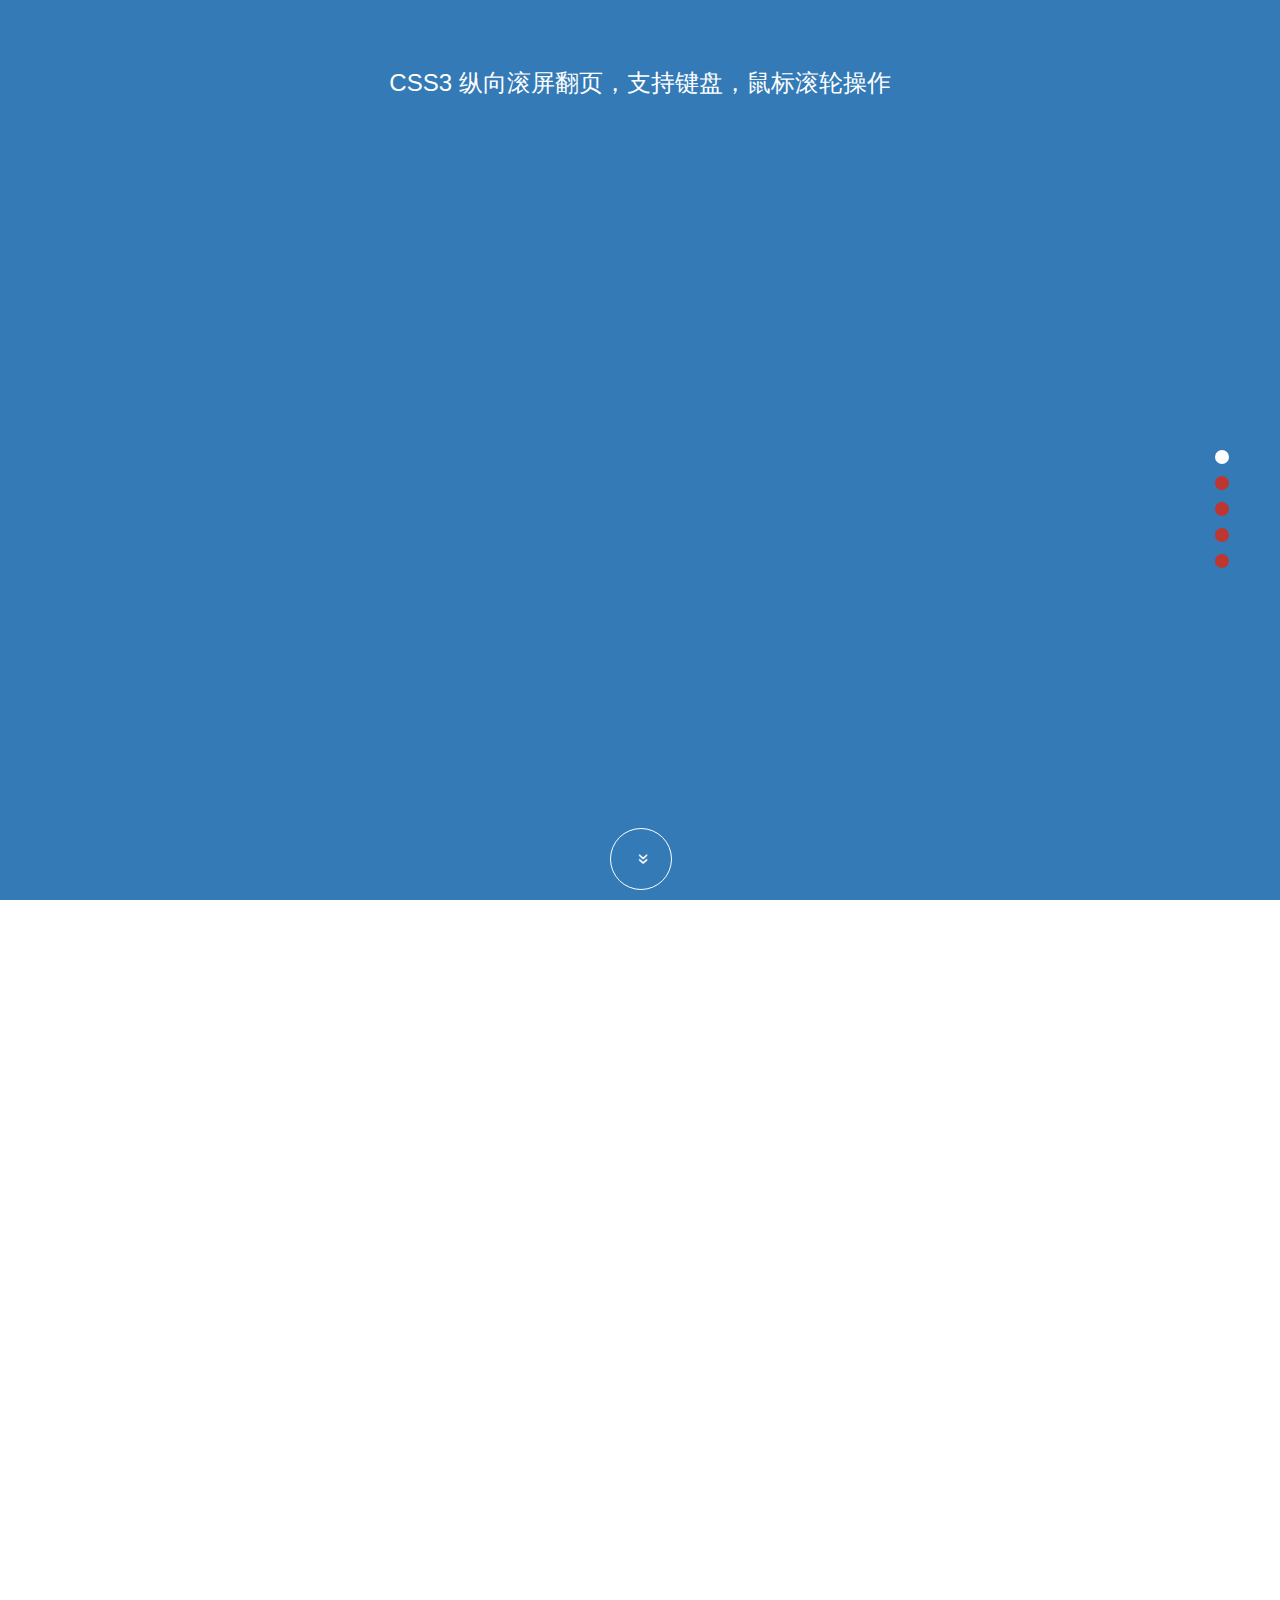
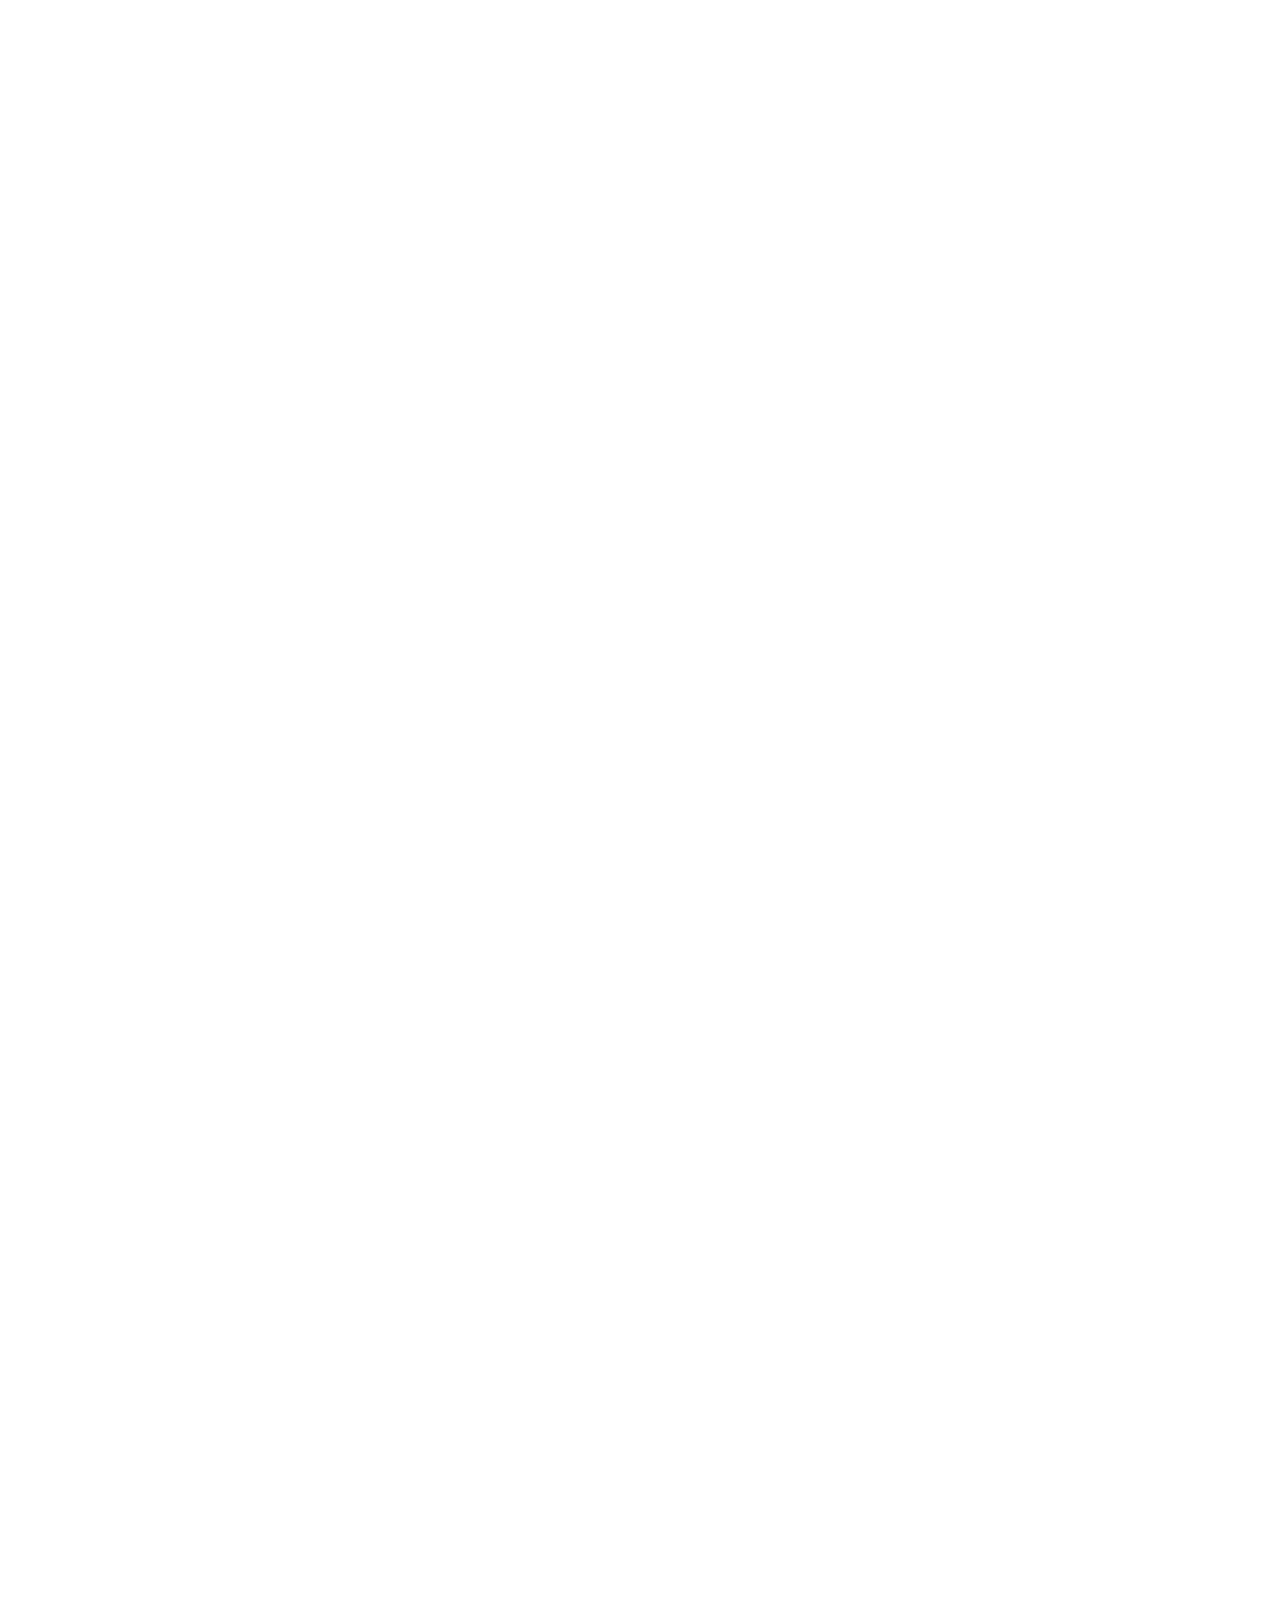
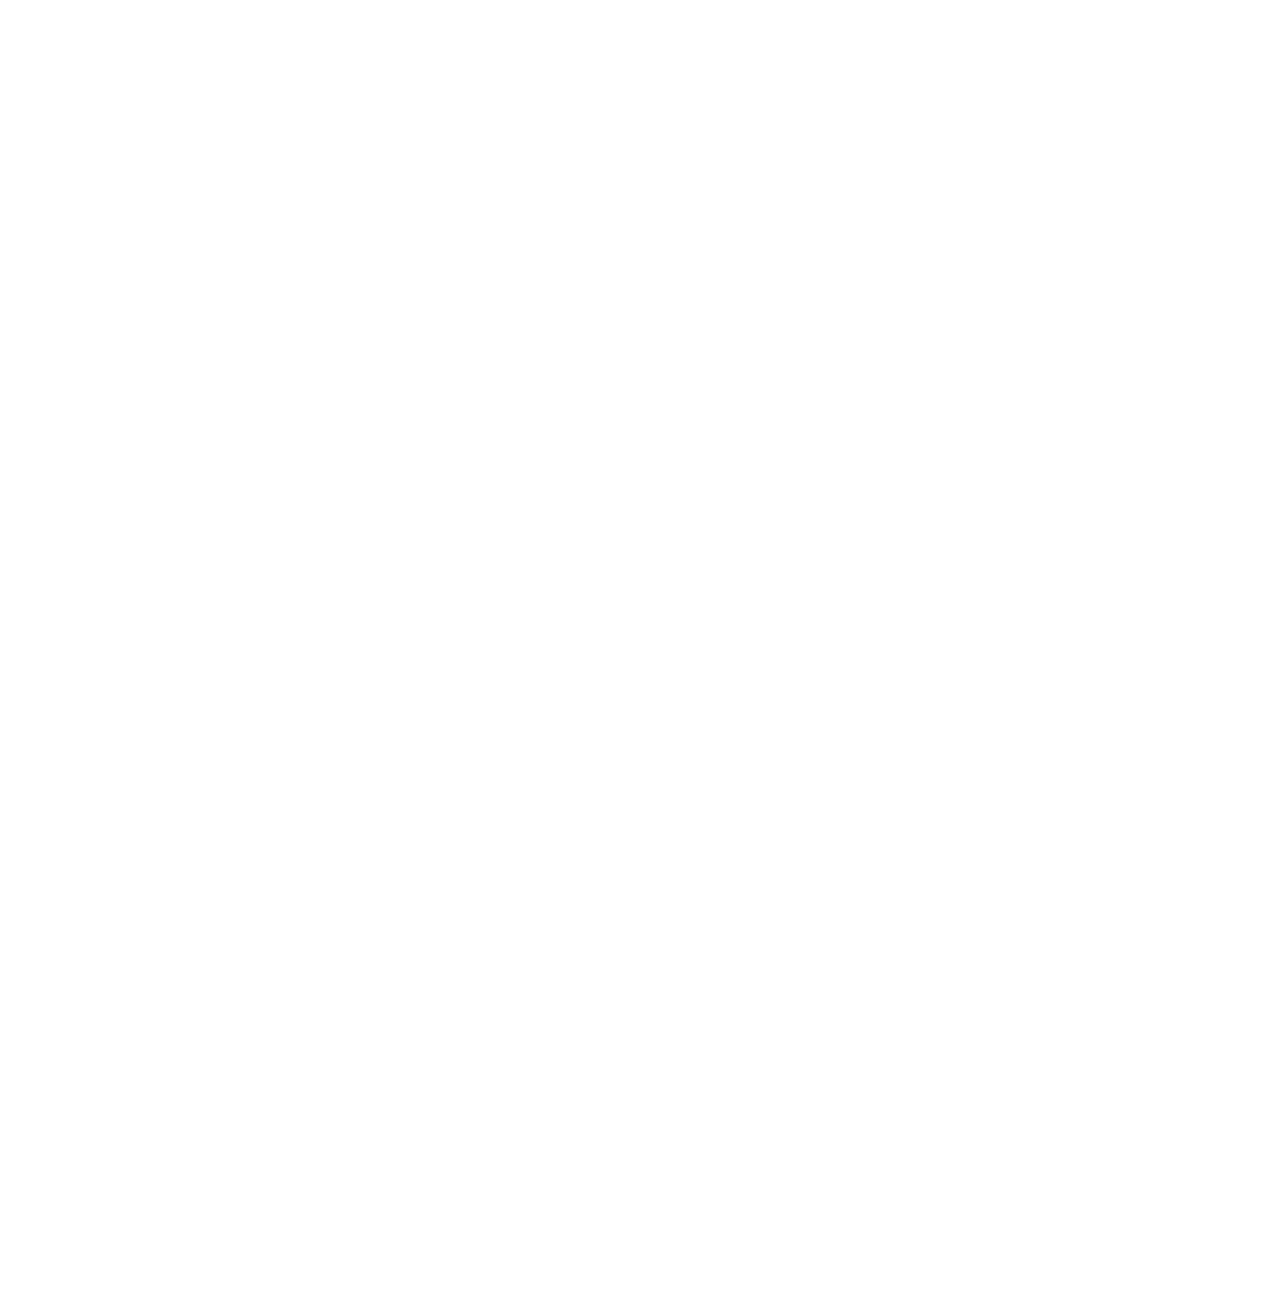
<file: index.html>
<!doctype html>
<html>
<head>
	<meta charset="utf-8">
	<meta name="viewport" content="width=device-width,initial-scale=1.0,maximum-scale=1.0,user-scalable=0" />
	<meta name="renderer" content="webkit">
	<title>CSS3 响应式纵向滚屏翻页，支持键盘，鼠标操作 - by haibao</title>
	<style type="text/css">
		body{color:#222;-webkit-text-size-adjust:none;}
		body,h1,h2,h3,h4,h5,h6,hr,p,blockquote,dl, dt,dd,ul,ol,li,pre,form,fieldset,legend,button,input,textarea,th,td,iframe{margin:0; padding:0;}
		h1,h2,h3,h4,h5,h6{font-size:100%;}
		body,button,input,select,textarea {font-family:Tahoma,Arial,Roboto,”Droid Sans”,”Helvetica Neue”,”Droid Sans Fallback”,”Heiti SC”,sans-self;font-size:62.5%; line-height:1.5;}
		ol,ul{list-style:none;}
		
		html,body{ width:100%; height:100%; overflow:hidden;}
		.section-wrap{ width:100%;height:100%;overflow:visible;transition:transform 1s cubic-bezier(0.86,0,0.03,1);-webkit-transition:-webkit-transform 1s cubic-bezier(0.86,0,0.03,1);}
		.section-wrap .section{ position:relative; width:100%; height:100%; background-position:center center; background-repeat:no-repeat;}
		.section-wrap .section .title{width:100%;position:absolute;top:10%;color:#fff;font-size:2.4em;text-align:center;}
		.section-wrap .section .title p{ padding:0 4%;opacity:0}
		.section-wrap .section .title.active .tit{ opacity:1;transform:translateY(-25px);-webkit-transform:translateY(-25px);transition:all 2s cubic-bezier(0.86,0,0.8,1);-webkit-transition:all 2s cubic-bezier(0.86,0,0.8,1);}
		.section-wrap .section-1{ background-color:#337ab7}
		.section-wrap .section-2{ background-color:#5cb85c}
		.section-wrap .section-3{ background-color:#5bc0de}
		.section-wrap .section-4{ background-color:#f0ad4e}
		.section-wrap .section-5{ background-color:#d9534f}
		.put-section-0{ transform:translateY(0);-webkit-transform:translateY(0);}
		.put-section-1{ transform:translateY(-100%);-webkit-transform:translateY(-100%);}
		.put-section-2{ transform:translateY(-200%);-webkit-transform:translateY(-200%);}
		.put-section-3{ transform:translateY(-300%);-webkit-transform:translateY(-300%);}
		.put-section-4{ transform:translateY(-400%);-webkit-transform:translateY(-400%);}
		.section-btn{ width:14px;position:fixed;right:4%;top:50%;}
		.section-btn li{ width:14px;height:14px;cursor:pointer;text-indent:-9999px;border-radius:50%;-webkit-border-radius:50%;margin-bottom:12px; background:#BD362F;text-align:center; color:#fff; onsor:pointer;}
		.section-btn li.on{ background:#fff}
		.arrow{ opacity:1;animation:arrow 3s cubic-bezier(0.5,0,0.1,1) infinite;-webkit-animation:arrow 3s cubic-bezier(0.5,0,0.1,1) infinite;transform:rotate(-90deg);-webkit-transform:rotate(-90deg); position:absolute;bottom:10px;left:50%;margin-left:-30px;width:60px;height:60px;border-radius:100%;-webkit-border-radius:100%;line-height:60px;text-align:center;font-size:20px;color:#fff;border:1px solid #fff;cursor:pointer;overflow:hidden;}
		.arrow:hover{ animation-play-state:paused;-webkit-animation-play-state:paused;}
		@keyframes arrow{ %0,%100{bottom:10px; opacity:1;} 50%{bottom:50px; opacity:.5} }
		@-webkit-keyframes arrow{ %0,%100{bottom:10px; opacity:1;} 50%{bottom:50px; opacity:.5} }
	</style>
	<!--[if lte IE 8]>
	<style type="text/css">
		html,body{width:100%; height:100%; overflow:scroll}
		.section-btn{display:none;}
	</style>
	<![endif]-->
</head>
<body>
	<section class="section-wrap">
		<div class="section section-1">
			<div class="title active">
				<p class="tit">CSS3 纵向滚屏翻页，支持键盘，鼠标滚轮操作</p>
			</div>
		</div>
		<div class="section section-2">
			<div class="title">
				<p class="tit">随便写写意思下!</p>
			</div>
		</div>
		<div class="section section-3">
			<div class="title">
				<p class="tit">随便写写意思下</p>
			</div>
		</div>
		<div class="section section-4">
			<div class="title">
				<p class="tit">随便写写意思下</p>
			</div>
		</div>
		<div class="section section-5">
			<div class="title">
				<p class="tit">随便写写意思下</p>
			</div>
		</div>
	</section>
	<ul class="section-btn">
	  <li class="on"></li>
	  <li></li>
	  <li></li>
	  <li></li>
	  <li></li>
	</ul>
	<div class="arrow">&laquo;</div>


<script type="text/javascript" src="js/jquery.min.js"></script>
<script type="text/javascript">
	//此处引用：鼠标滚轮mousewheel插件
	!function(a){"function"==typeof define&&define.amd?define(["jquery"],a):"object"==typeof exports?module.exports=a:a(jQuery)}(function(a){function b(b){var g=b||window.event,h=i.call(arguments,1),j=0,l=0,m=0,n=0,o=0,p=0;if(b=a.event.fix(g),b.type="mousewheel","detail"in g&&(m=-1*g.detail),"wheelDelta"in g&&(m=g.wheelDelta),"wheelDeltaY"in g&&(m=g.wheelDeltaY),"wheelDeltaX"in g&&(l=-1*g.wheelDeltaX),"axis"in g&&g.axis===g.HORIZONTAL_AXIS&&(l=-1*m,m=0),j=0===m?l:m,"deltaY"in g&&(m=-1*g.deltaY,j=m),"deltaX"in g&&(l=g.deltaX,0===m&&(j=-1*l)),0!==m||0!==l){if(1===g.deltaMode){var q=a.data(this,"mousewheel-line-height");j*=q,m*=q,l*=q}else if(2===g.deltaMode){var r=a.data(this,"mousewheel-page-height");j*=r,m*=r,l*=r}if(n=Math.max(Math.abs(m),Math.abs(l)),(!f||f>n)&&(f=n,d(g,n)&&(f/=40)),d(g,n)&&(j/=40,l/=40,m/=40),j=Math[j>=1?"floor":"ceil"](j/f),l=Math[l>=1?"floor":"ceil"](l/f),m=Math[m>=1?"floor":"ceil"](m/f),k.settings.normalizeOffset&&this.getBoundingClientRect){var s=this.getBoundingClientRect();o=b.clientX-s.left,p=b.clientY-s.top}return b.deltaX=l,b.deltaY=m,b.deltaFactor=f,b.offsetX=o,b.offsetY=p,b.deltaMode=0,h.unshift(b,j,l,m),e&&clearTimeout(e),e=setTimeout(c,200),(a.event.dispatch||a.event.handle).apply(this,h)}}function c(){f=null}function d(a,b){return k.settings.adjustOldDeltas&&"mousewheel"===a.type&&b%120===0}var e,f,g=["wheel","mousewheel","DOMMouseScroll","MozMousePixelScroll"],h="onwheel"in document||document.documentMode>=9?["wheel"]:["mousewheel","DomMouseScroll","MozMousePixelScroll"],i=Array.prototype.slice;if(a.event.fixHooks)for(var j=g.length;j;)a.event.fixHooks[g[--j]]=a.event.mouseHooks;var k=a.event.special.mousewheel={version:"3.1.12",setup:function(){if(this.addEventListener)for(var c=h.length;c;)this.addEventListener(h[--c],b,!1);else this.onmousewheel=b;a.data(this,"mousewheel-line-height",k.getLineHeight(this)),a.data(this,"mousewheel-page-height",k.getPageHeight(this))},teardown:function(){if(this.removeEventListener)for(var c=h.length;c;)this.removeEventListener(h[--c],b,!1);else this.onmousewheel=null;a.removeData(this,"mousewheel-line-height"),a.removeData(this,"mousewheel-page-height")},getLineHeight:function(b){var c=a(b),d=c["offsetParent"in a.fn?"offsetParent":"parent"]();return d.length||(d=a("body")),parseInt(d.css("fontSize"),10)||parseInt(c.css("fontSize"),10)||16},getPageHeight:function(b){return a(b).height()},settings:{adjustOldDeltas:!0,normalizeOffset:!0}};a.fn.extend({mousewheel:function(a){return a?this.bind("mousewheel",a):this.trigger("mousewheel")},unmousewheel:function(a){return this.unbind("mousewheel",a)}})});
	
	$(function(){
		var i=0;
		var $btn = $('.section-btn li'),
			$wrap = $('.section-wrap'),
			$arrow = $('.arrow');
		
		/*当前页面赋值*/
		function up(){i++;if(i==$btn.length){i=0};}
		function down(){i--;if(i<0){i=$btn.length-1};}
		
		/*页面滑动*/
		function run(){
			$btn.eq(i).addClass('on').siblings().removeClass('on');	
			$wrap.attr("class","section-wrap").addClass(function() { return "put-section-"+i; }).find('.section').eq(i).find('.title').addClass('active');
		};
		
		/*右侧按钮点击*/
		$btn.each(function(index) {
			$(this).click(function(){
				i=index;
				run();
			})
		});
		
		/*翻页按钮点击*/
		$arrow.one('click',go);
		function go(){
			up();run();	
			setTimeout(function(){$arrow.one('click',go)},1000)
		};
		
		/*响应鼠标*/
		$wrap.one('mousewheel',mouse_);
		function mouse_(event){
			if(event.deltaY<0) {up()}
			else{down()}
			run();
			setTimeout(function(){$wrap.one('mousewheel',mouse_)},1000)
		};
		
		/*响应键盘上下键*/
		$(document).one('keydown',k);
		function k(event){
			var e=event||window.event;
			var key=e.keyCode||e.which||e.charCode;
			switch(key)	{
				case 38: down();run();	
				break;
				case 40: up();run();	
				break;
			};
			setTimeout(function(){$(document).one('keydown',k)},1000);
		}
	});
</script>

</body>
</html>
</file>
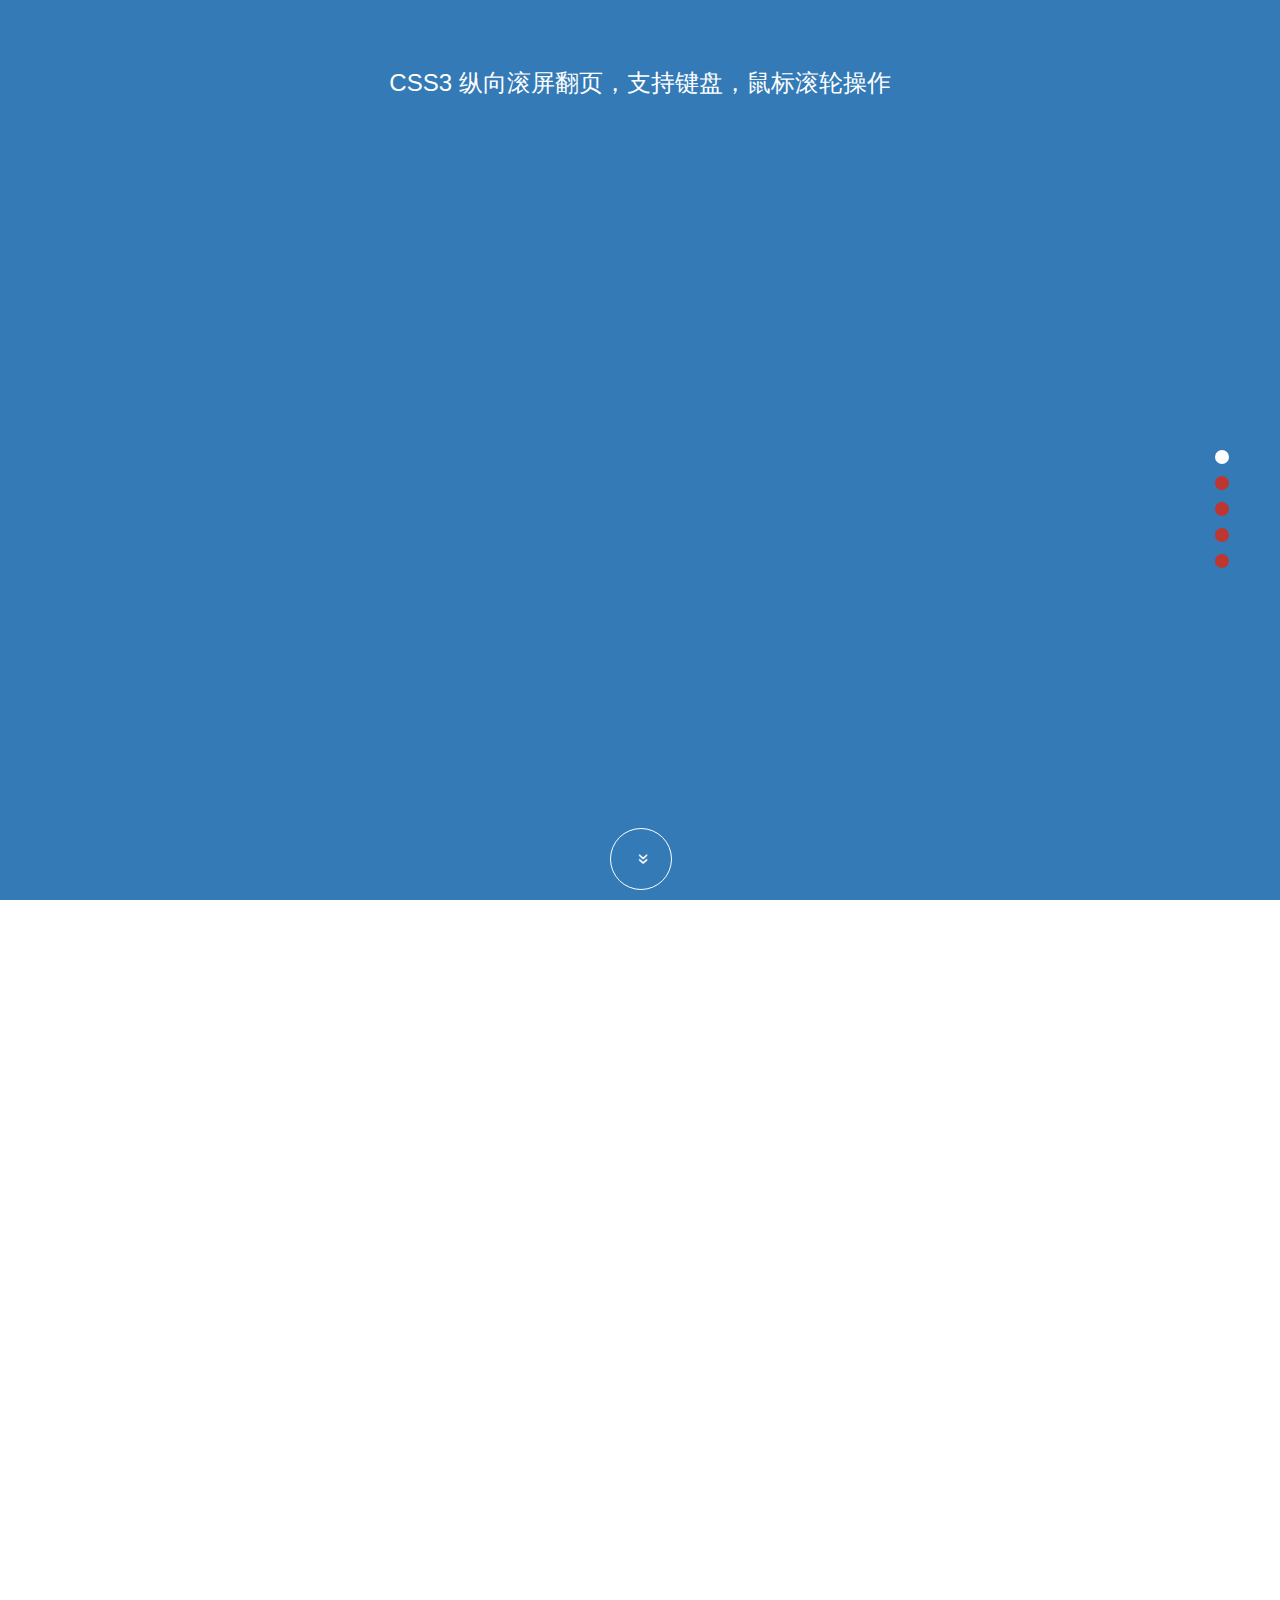
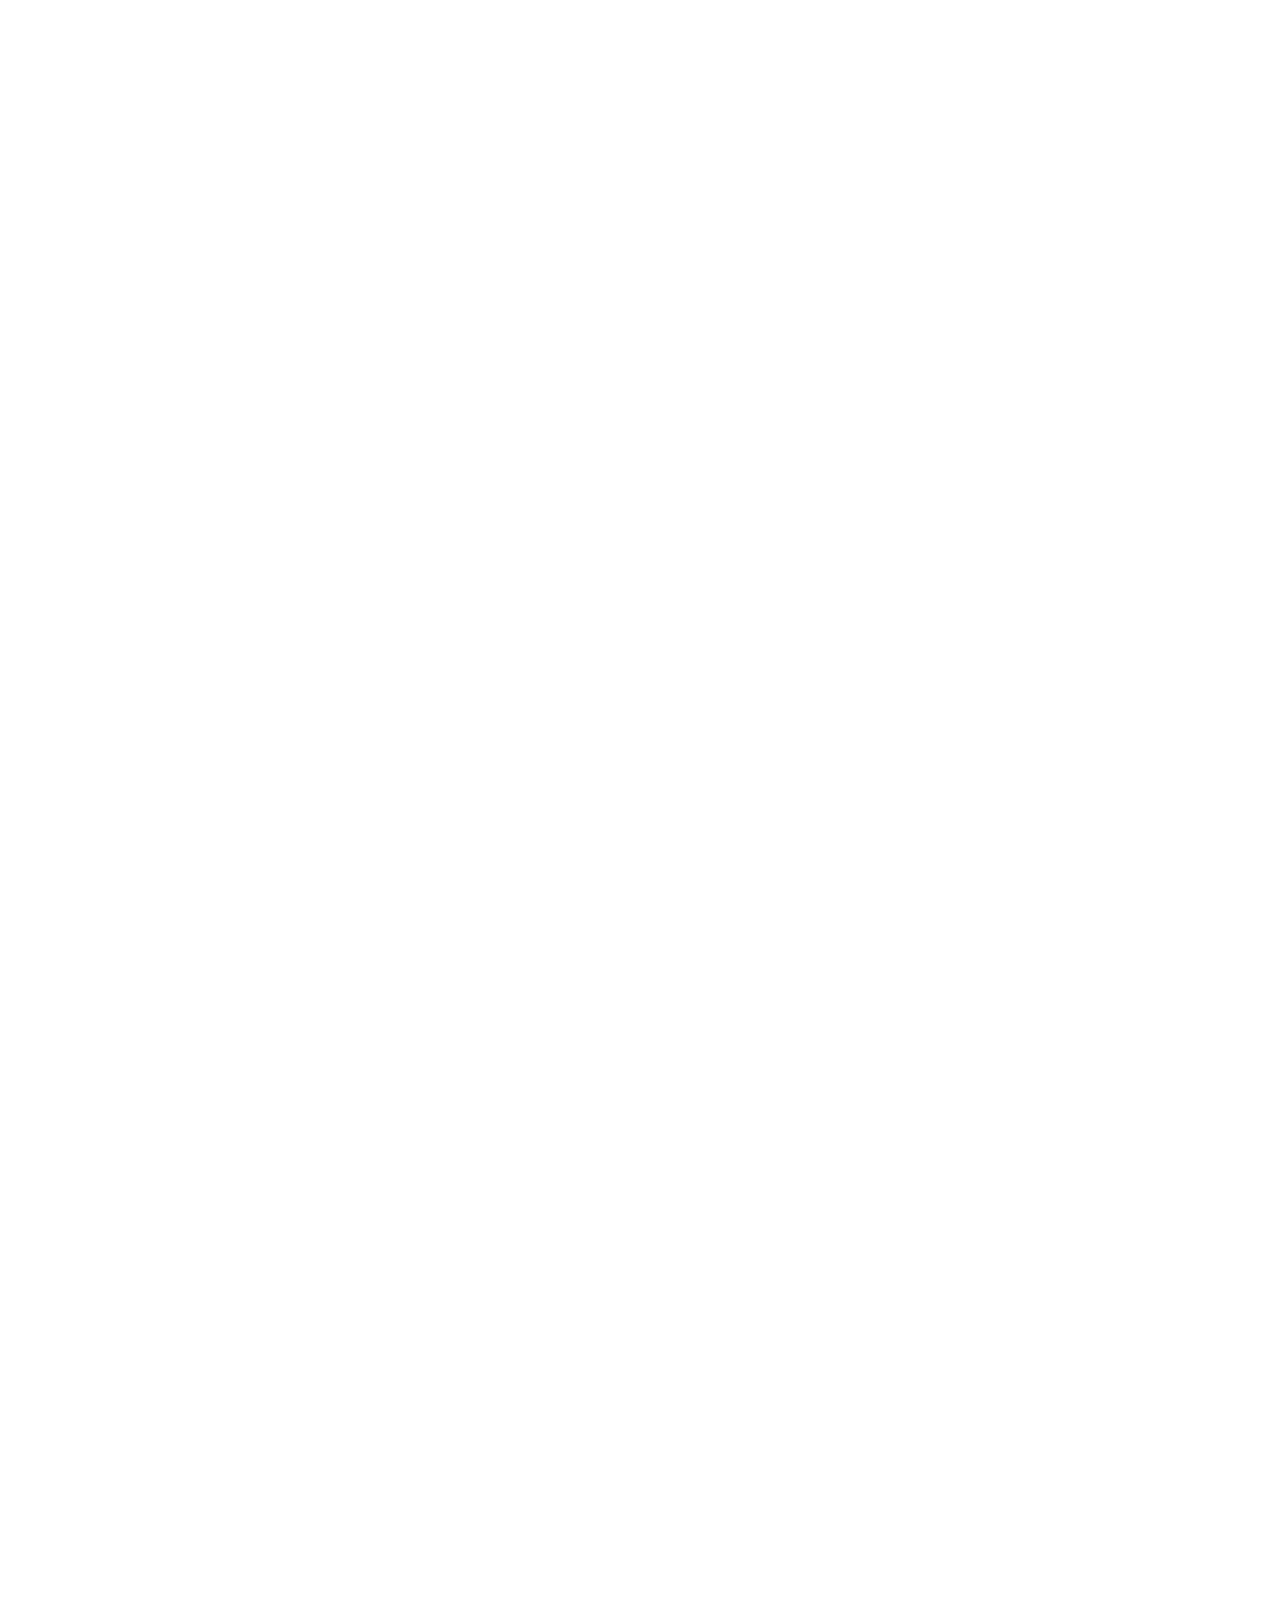
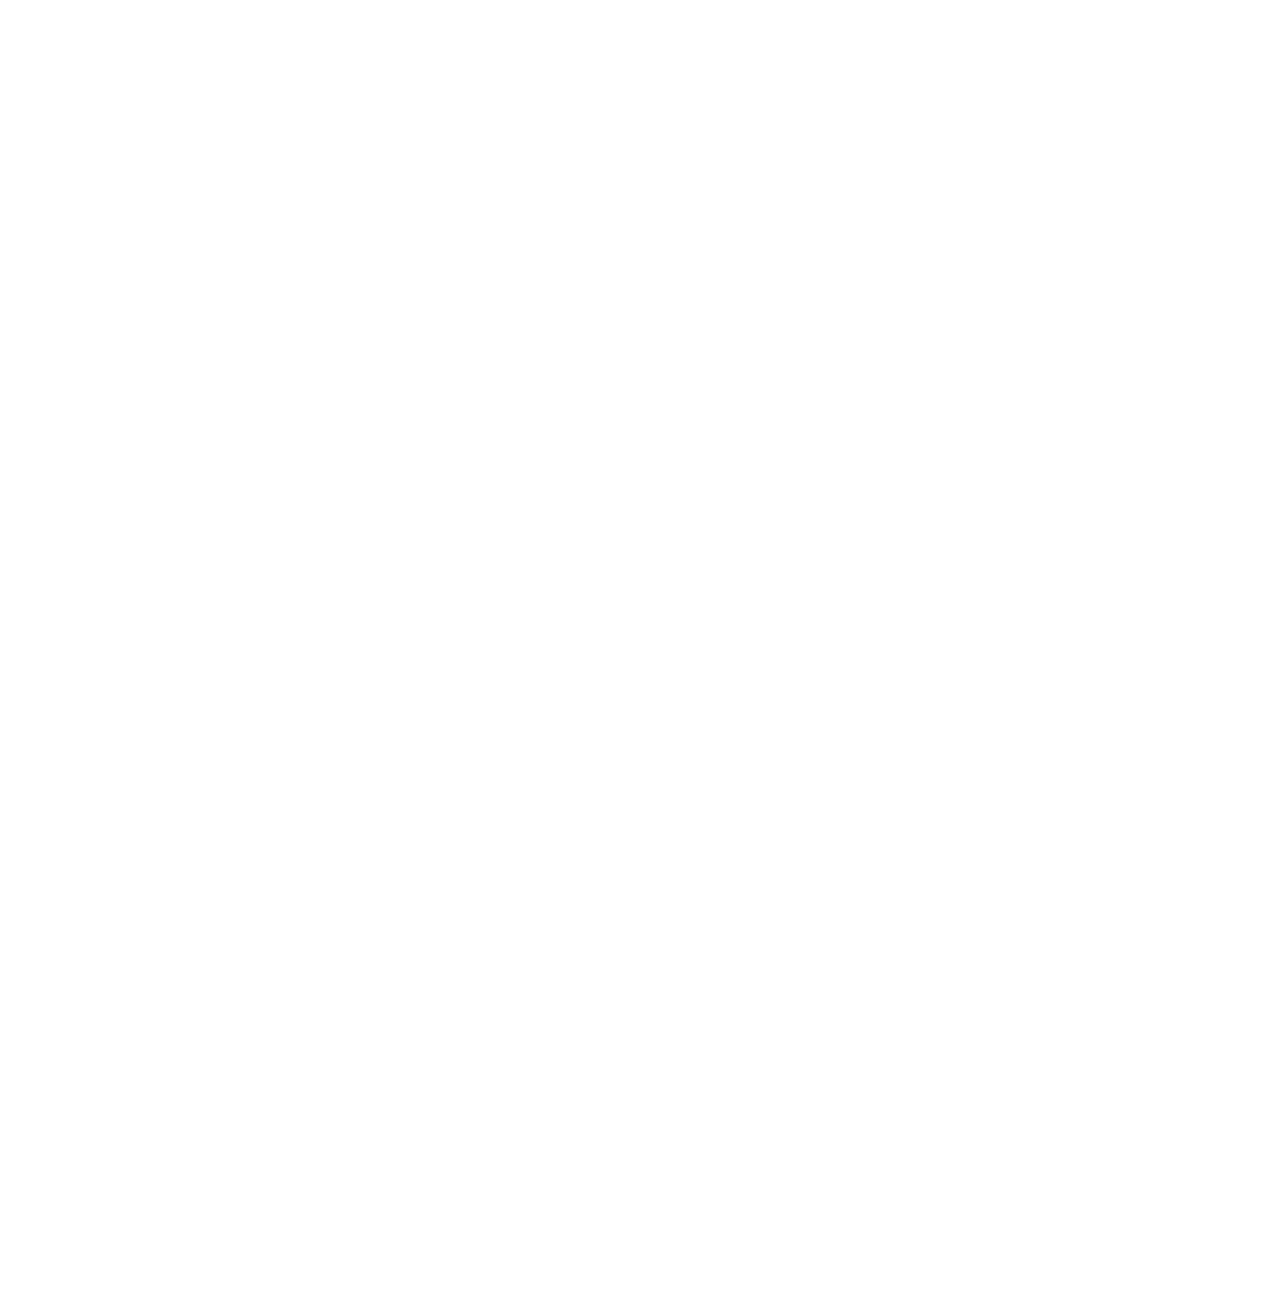
<file: demo/demo.html>
<!doctype html>
<html>
<head>
	<meta charset="utf-8">
	<meta name="viewport" content="width=device-width,initial-scale=1.0,maximum-scale=1.0,user-scalable=0" />
	<meta name="renderer" content="webkit">
	<title>html5响应式页面滚屏翻页展示特效_js代码</title>
<meta name="keywords" content="页面滚动,css3,jquery html5" />
<meta name="description" content="jQuery html5响应式页面滚屏翻页展示特效。" />

	<style type="text/css">
		body{color:#222;-webkit-text-size-adjust:none;}
		body,h1,h2,h3,h4,h5,h6,hr,p,blockquote,dl, dt,dd,ul,ol,li,pre,form,fieldset,legend,button,input,textarea,th,td,iframe{margin:0; padding:0;}
		h1,h2,h3,h4,h5,h6{font-size:100%;}
		body,button,input,select,textarea {font-family:Tahoma,Arial,Roboto,”Droid Sans”,”Helvetica Neue”,”Droid Sans Fallback”,”Heiti SC”,sans-self;font-size:62.5%; line-height:1.5;}
		ol,ul{list-style:none;}
		
		html,body{ width:100%; height:100%; overflow:hidden;}
		.section-wrap{ width:100%;height:100%;overflow:visible;transition:transform 1s cubic-bezier(0.86,0,0.03,1);-webkit-transition:-webkit-transform 1s cubic-bezier(0.86,0,0.03,1);}
		.section-wrap .section{ position:relative; width:100%; height:100%; background-position:center center; background-repeat:no-repeat;}
		.section-wrap .section .title{width:100%;position:absolute;top:10%;color:#fff;font-size:2.4em;text-align:center;}
		.section-wrap .section .title p{ padding:0 4%;opacity:0}
		.section-wrap .section .title.active .tit{ opacity:1;transform:translateY(-25px);-webkit-transform:translateY(-25px);transition:all 2s cubic-bezier(0.86,0,0.8,1);-webkit-transition:all 2s cubic-bezier(0.86,0,0.8,1);}
		.section-wrap .section-1{ background-color:#337ab7}
		.section-wrap .section-2{ background-color:#5cb85c}
		.section-wrap .section-3{ background-color:#5bc0de}
		.section-wrap .section-4{ background-color:#f0ad4e}
		.section-wrap .section-5{ background-color:#d9534f}
		.put-section-0{ transform:translateY(0);-webkit-transform:translateY(0);}
		.put-section-1{ transform:translateY(-100%);-webkit-transform:translateY(-100%);}
		.put-section-2{ transform:translateY(-200%);-webkit-transform:translateY(-200%);}
		.put-section-3{ transform:translateY(-300%);-webkit-transform:translateY(-300%);}
		.put-section-4{ transform:translateY(-400%);-webkit-transform:translateY(-400%);}
		.section-btn{ width:14px;position:fixed;right:4%;top:50%;}
		.section-btn li{ width:14px;height:14px;cursor:pointer;text-indent:-9999px;border-radius:50%;-webkit-border-radius:50%;margin-bottom:12px; background:#BD362F;text-align:center; color:#fff; onsor:pointer;}
		.section-btn li.on{ background:#fff}
		.arrow{ opacity:1;animation:arrow 3s cubic-bezier(0.5,0,0.1,1) infinite;-webkit-animation:arrow 3s cubic-bezier(0.5,0,0.1,1) infinite;transform:rotate(-90deg);-webkit-transform:rotate(-90deg); position:absolute;bottom:10px;left:50%;margin-left:-30px;width:60px;height:60px;border-radius:100%;-webkit-border-radius:100%;line-height:60px;text-align:center;font-size:20px;color:#fff;border:1px solid #fff;cursor:pointer;overflow:hidden;}
		.arrow:hover{ animation-play-state:paused;-webkit-animation-play-state:paused;}
		@keyframes arrow{ %0,%100{bottom:10px; opacity:1;} 50%{bottom:50px; opacity:.5} }
		@-webkit-keyframes arrow{ %0,%100{bottom:10px; opacity:1;} 50%{bottom:50px; opacity:.5} }
	</style>
	<!--[if lte IE 8]>
	<style type="text/css">
		html,body{width:100%; height:100%; overflow:scroll}
		.section-btn{display:none;}
	</style>
	<![endif]-->
</head>
<body>
	<section class="section-wrap">
		<div class="section section-1">
			<div class="title active">
				<p class="tit">CSS3 纵向滚屏翻页，支持键盘，鼠标滚轮操作</p>
			</div>
		</div>
		<div class="section section-2">
			<div class="title">
				<p class="tit">随便写写意思下!</p>
			</div>
		</div>
		<div class="section section-3">
			<div class="title">
				<p class="tit">随便写写意思下</p>
			</div>
		</div>
		<div class="section section-4">
			<div class="title">
				<p class="tit">随便写写意思下</p>
			</div>
		</div>
		<div class="section section-5">
			<div class="title">
				<p class="tit">随便写写意思下</p>
			</div>
		</div>
	</section>
	<ul class="section-btn">
	  <li class="on"></li>
	  <li></li>
	  <li></li>
	  <li></li>
	  <li></li>
	</ul>
	<div class="arrow">&laquo;</div>


<script type="text/javascript" src="js/jquery.min.js"></script>
<script type="text/javascript">
	//此处引用：鼠标滚轮mousewheel插件
	!function(a){"function"==typeof define&&define.amd?define(["jquery"],a):"object"==typeof exports?module.exports=a:a(jQuery)}(function(a){function b(b){var g=b||window.event,h=i.call(arguments,1),j=0,l=0,m=0,n=0,o=0,p=0;if(b=a.event.fix(g),b.type="mousewheel","detail"in g&&(m=-1*g.detail),"wheelDelta"in g&&(m=g.wheelDelta),"wheelDeltaY"in g&&(m=g.wheelDeltaY),"wheelDeltaX"in g&&(l=-1*g.wheelDeltaX),"axis"in g&&g.axis===g.HORIZONTAL_AXIS&&(l=-1*m,m=0),j=0===m?l:m,"deltaY"in g&&(m=-1*g.deltaY,j=m),"deltaX"in g&&(l=g.deltaX,0===m&&(j=-1*l)),0!==m||0!==l){if(1===g.deltaMode){var q=a.data(this,"mousewheel-line-height");j*=q,m*=q,l*=q}else if(2===g.deltaMode){var r=a.data(this,"mousewheel-page-height");j*=r,m*=r,l*=r}if(n=Math.max(Math.abs(m),Math.abs(l)),(!f||f>n)&&(f=n,d(g,n)&&(f/=40)),d(g,n)&&(j/=40,l/=40,m/=40),j=Math[j>=1?"floor":"ceil"](j/f),l=Math[l>=1?"floor":"ceil"](l/f),m=Math[m>=1?"floor":"ceil"](m/f),k.settings.normalizeOffset&&this.getBoundingClientRect){var s=this.getBoundingClientRect();o=b.clientX-s.left,p=b.clientY-s.top}return b.deltaX=l,b.deltaY=m,b.deltaFactor=f,b.offsetX=o,b.offsetY=p,b.deltaMode=0,h.unshift(b,j,l,m),e&&clearTimeout(e),e=setTimeout(c,200),(a.event.dispatch||a.event.handle).apply(this,h)}}function c(){f=null}function d(a,b){return k.settings.adjustOldDeltas&&"mousewheel"===a.type&&b%120===0}var e,f,g=["wheel","mousewheel","DOMMouseScroll","MozMousePixelScroll"],h="onwheel"in document||document.documentMode>=9?["wheel"]:["mousewheel","DomMouseScroll","MozMousePixelScroll"],i=Array.prototype.slice;if(a.event.fixHooks)for(var j=g.length;j;)a.event.fixHooks[g[--j]]=a.event.mouseHooks;var k=a.event.special.mousewheel={version:"3.1.12",setup:function(){if(this.addEventListener)for(var c=h.length;c;)this.addEventListener(h[--c],b,!1);else this.onmousewheel=b;a.data(this,"mousewheel-line-height",k.getLineHeight(this)),a.data(this,"mousewheel-page-height",k.getPageHeight(this))},teardown:function(){if(this.removeEventListener)for(var c=h.length;c;)this.removeEventListener(h[--c],b,!1);else this.onmousewheel=null;a.removeData(this,"mousewheel-line-height"),a.removeData(this,"mousewheel-page-height")},getLineHeight:function(b){var c=a(b),d=c["offsetParent"in a.fn?"offsetParent":"parent"]();return d.length||(d=a("body")),parseInt(d.css("fontSize"),10)||parseInt(c.css("fontSize"),10)||16},getPageHeight:function(b){return a(b).height()},settings:{adjustOldDeltas:!0,normalizeOffset:!0}};a.fn.extend({mousewheel:function(a){return a?this.bind("mousewheel",a):this.trigger("mousewheel")},unmousewheel:function(a){return this.unbind("mousewheel",a)}})});
	
	$(function(){
		var i=0;
		var $btn = $('.section-btn li'),
			$wrap = $('.section-wrap'),
			$arrow = $('.arrow');
		
		/*当前页面赋值*/
		function up(){i++;if(i==$btn.length){i=0};}
		function down(){i--;if(i<0){i=$btn.length-1};}
		
		/*页面滑动*/
		function run(){
			$btn.eq(i).addClass('on').siblings().removeClass('on');	
			$wrap.attr("class","section-wrap").addClass(function() { return "put-section-"+i; }).find('.section').eq(i).find('.title').addClass('active');
		};
		
		/*右侧按钮点击*/
		$btn.each(function(index) {
			$(this).click(function(){
				i=index;
				run();
			})
		});
		
		/*翻页按钮点击*/
		$arrow.one('click',go);
		function go(){
			up();run();	
			setTimeout(function(){$arrow.one('click',go)},1000)
		};
		
		/*响应鼠标*/
		$wrap.one('mousewheel',mouse_);
		function mouse_(event){
			if(event.deltaY<0) {up()}
			else{down()}
			run();
			setTimeout(function(){$wrap.one('mousewheel',mouse_)},1000)
		};
		
		/*响应键盘上下键*/
		$(document).one('keydown',k);
		function k(event){
			var e=event||window.event;
			var key=e.keyCode||e.which||e.charCode;
			switch(key)	{
				case 38: down();run();	
				break;
				case 40: up();run();	
				break;
			};
			setTimeout(function(){$(document).one('keydown',k)},1000);
		}
	});
</script>
<!--代码整理：js代码 www.jsdaima.com-->
</body>
</html>
</file>
